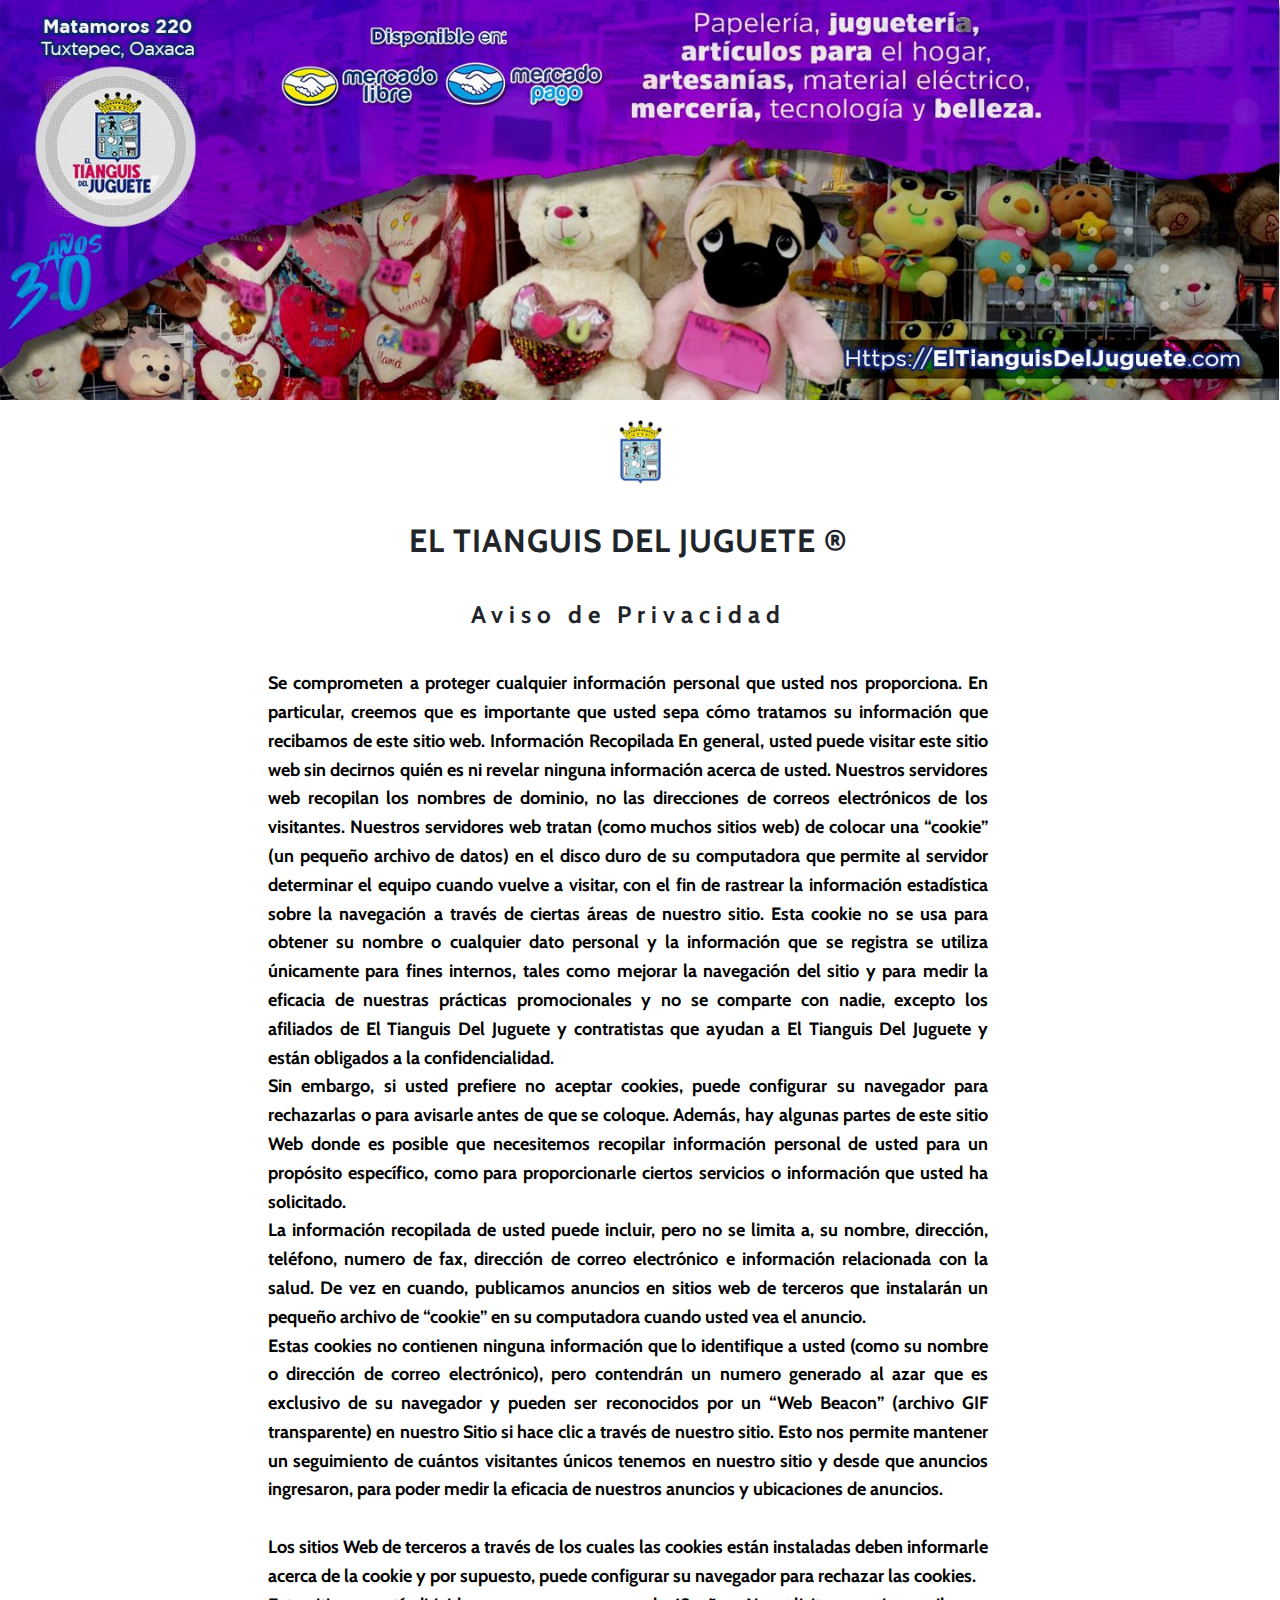
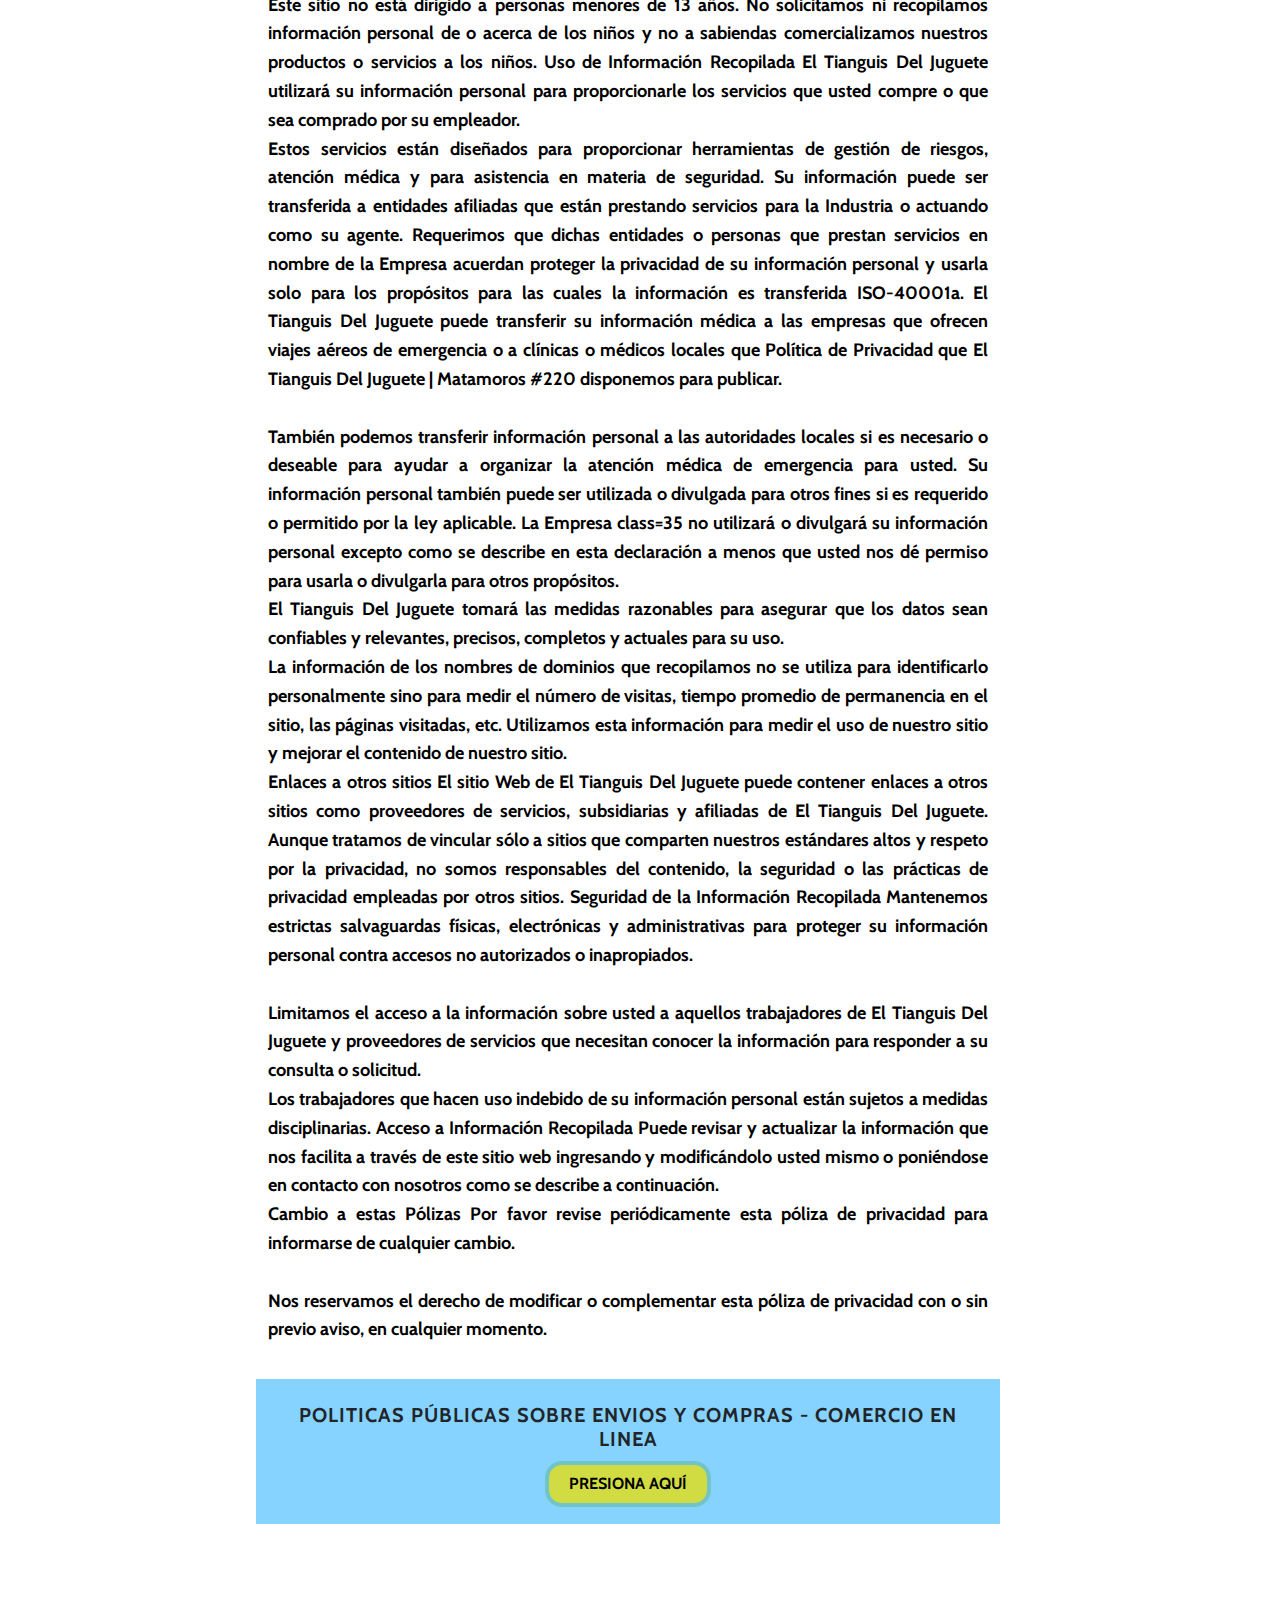
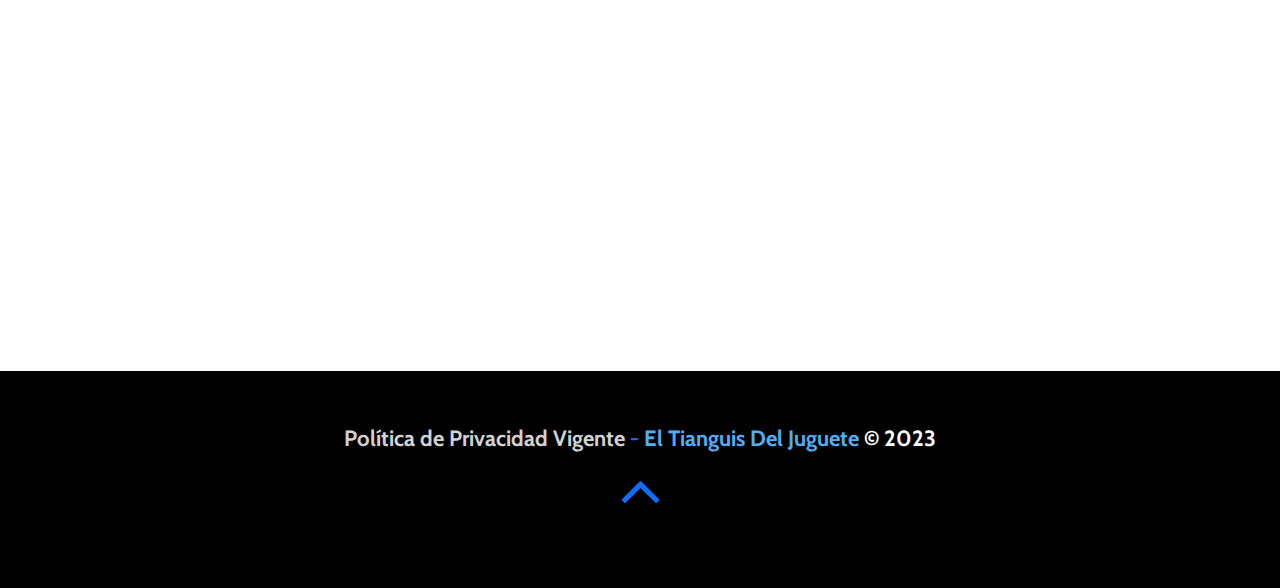
<file: index.html>
<!DOCTYPE html>
<html lang="es-mx">

<head>
    <meta name="google-site-verification" content="pF-DWKhCUKHtY4b50BrsgJiwQ3MzxiP6i_9V8s8PPpI" />
    <meta charset="utf-8">
    <meta name="viewport" content="width=device-width, initial-scale=1.0, shrink-to-fit=no">
    <title>Home - Brand</title>
    <meta property="og:Title" content="Politica de Privacidad ">
    <meta name="description" content="Política de Privacidad que disponemos para publicar. 
Matamoros #220">
    <meta property="og:image" content="assets/img/Sin%20título-1.jpg">
    <meta property="og:type" content="Politica de Privacidad El Tianguis del Juguete">
    <link rel="icon" type="image/png" sizes="36x36" href="assets/img/android-icon-36x36.png">
    <link rel="icon" type="image/png" sizes="36x36" href="assets/img/android-icon-36x36.png">
    <link rel="icon" type="image/png" sizes="192x192" href="assets/img/apple-icon.png">
    <link rel="icon" type="image/png" sizes="192x192" href="assets/img/android-icon-192x192.png">
    <link rel="icon" type="image/png" sizes="192x192" href="assets/img/android-icon-192x192.png">
    <link rel="stylesheet" href="assets/bootstrap/css/bootstrap.min.css">
    <link rel="manifest" href="manifest.json">
    <link rel="stylesheet" href="assets/css/Cabin.css">
    <link rel="stylesheet" href="assets/css/Lora.css">
    <link rel="stylesheet" href="https://cdnjs.cloudflare.com/ajax/libs/font-awesome/4.7.0/css/font-awesome.min.css">
</head>

<body class="text-dark" id="page-top" data-bs-spy="scroll" data-bs-target="#mainNav" data-bs-offset="77" style="background: rgb(255,255,255);"><img src="assets/img/banner%20mercado%20libre.jpg" width="100%" style="width: 100%;">
    <section class="text-center content-section" id="about" style="padding-top: 20px;width: 100%;height: 100%;background: #ffffff;"><img src="assets/img/apple-icon-76x76.png" style="width: 5%;">
        <div class="container">
            <div class="row d-inline-block float-start" style="margin-bottom: 0px;width: 100%;background: #ffffff;">
                <div class="col-lg-8 mx-auto">
                    <h2 class="text-dark"><br>El Tianguis del juguete ®</h2>
                    <p style="font-size: 24px;font-family: Cabin, sans-serif;letter-spacing: 6px;">Aviso de Privacidad</p>
                    <p class="text-dark" style="font-family: Cabin, sans-serif;text-align: justify;"><span style="color: rgb(0, 0, 0);">Se comprometen a proteger cualquier información personal que usted nos proporciona. En particular, creemos que es importante que usted sepa cómo tratamos su información que recibamos de este sitio web. Información Recopilada En general, usted puede visitar este sitio web sin decirnos quién es ni revelar ninguna información acerca de usted. Nuestros servidores web recopilan los nombres de dominio, no las direcciones de correos electrónicos de los visitantes. Nuestros servidores web tratan (como muchos sitios web) de colocar una “cookie” (un pequeño archivo de datos) en el disco duro de su computadora que permite al servidor determinar el equipo cuando vuelve a visitar, con el fin de rastrear la información estadística sobre la navegación a través de ciertas áreas de nuestro sitio.&nbsp;Esta cookie no se usa para obtener su nombre o cualquier dato personal&nbsp;y la información que se registra se utiliza únicamente para fines internos, tales como mejorar la navegación del sitio y para medir la eficacia de nuestras prácticas promocionales y no se comparte con nadie, excepto los afiliados de El Tianguis Del Juguete y contratistas que ayudan a El Tianguis Del Juguete y están obligados a la confidencialidad. </span><br><span style="color: rgb(0, 0, 0);">Sin embargo, si usted prefiere no aceptar cookies, puede configurar su navegador para rechazarlas o para avisarle antes de que se coloque. Además, hay algunas partes de este sitio Web donde es posible que necesitemos recopilar información personal de usted para un propósito específico, como para proporcionarle ciertos servicios o información que usted ha solicitado.&nbsp;</span><br><span style="color: rgb(0, 0, 0);">La información recopilada de usted puede incluir, pero no se limita a, su nombre, dirección, teléfono, numero de fax, dirección de correo electrónico e información relacionada con la salud. De vez en cuando, publicamos anuncios en sitios web de terceros que instalarán un pequeño archivo de “cookie” en su computadora cuando usted vea el anuncio.</span><br><span style="color: rgb(0, 0, 0);">Estas cookies no contienen ninguna información que lo identifique a usted (como su nombre o dirección de correo electrónico), pero contendrán un numero generado al azar que es exclusivo de su navegador y pueden ser reconocidos por un “Web Beacon” (archivo GIF transparente) en nuestro Sitio si hace clic a través de nuestro sitio. Esto nos permite mantener un seguimiento de cuántos visitantes únicos tenemos en nuestro sitio y desde que anuncios ingresaron, para poder medir la eficacia de nuestros anuncios y ubicaciones de anuncios.&nbsp;</span><br><br><span style="color: rgb(0, 0, 0);">Los sitios Web de terceros a través de los cuales las cookies están instaladas deben informarle acerca de la cookie y por supuesto, puede configurar su navegador para rechazar las cookies.&nbsp;</span><br><span style="color: rgb(0, 0, 0);">Este sitio no está dirigido a personas menores de 13 años.&nbsp;No solicitamos ni recopilamos información personal de o acerca de los niños y no a sabiendas comercializamos nuestros productos o servicios a los niños. Uso de Información Recopilada El Tianguis Del Juguete utilizará su información personal para proporcionarle los servicios que usted compre o que sea comprado por su empleador. </span><br><span style="color: rgb(0, 0, 0);">Estos servicios están diseñados para proporcionar herramientas de gestión de riesgos, atención médica y para asistencia en materia de seguridad.&nbsp;Su información puede ser transferida a entidades afiliadas que están prestando servicios para la Industria o actuando como su agente. Requerimos que dichas entidades o personas que prestan servicios en nombre de la Empresa acuerdan proteger la privacidad de su información personal y usarla solo para los propósitos para las cuales la información es transferida ISO-40001a. El Tianguis Del Juguete puede transferir su información médica a las empresas que ofrecen viajes aéreos de emergencia o a clínicas o médicos locales que Política de Privacidad que El Tianguis Del Juguete | Matamoros #220 disponemos para publicar.&nbsp;</span><br><br><span style="color: rgb(0, 0, 0);">También podemos transferir información personal a las autoridades locales si es necesario o deseable para ayudar a organizar la atención médica de emergencia para usted. Su información personal también puede ser utilizada o divulgada para otros fines si es requerido o permitido por la ley aplicable.&nbsp;La Empresa class=35 no utilizará o divulgará su información personal excepto como se describe en esta declaración a menos que usted nos dé permiso para usarla o divulgarla para otros propósitos. </span><br><span style="color: rgb(0, 0, 0);">El Tianguis Del Juguete tomará las medidas razonables para asegurar que los datos sean confiables y relevantes, precisos, completos y actuales para su uso. </span><br><span style="color: rgb(0, 0, 0);">La información de los nombres de dominios que recopilamos no se utiliza para identificarlo personalmente sino para medir el número de visitas, tiempo promedio de permanencia en el sitio, las páginas visitadas, etc. Utilizamos esta información para medir el uso de nuestro sitio y mejorar el contenido de nuestro sitio.&nbsp;</span><br><span style="color: rgb(0, 0, 0);">Enlaces a otros sitios El sitio Web de El Tianguis Del Juguete puede contener enlaces a otros sitios como proveedores de servicios, subsidiarias y afiliadas de El Tianguis Del Juguete. Aunque tratamos de vincular sólo a sitios que comparten nuestros estándares altos y respeto por la privacidad, no somos responsables del contenido, la seguridad o las prácticas de privacidad empleadas por otros sitios.&nbsp;Seguridad de la Información Recopilada Mantenemos estrictas salvaguardas físicas, electrónicas y administrativas para proteger su información personal contra accesos no autorizados o inapropiados. </span><br><br><span style="color: rgb(0, 0, 0);">Limitamos el acceso a la información sobre usted a aquellos trabajadores de El Tianguis Del Juguete y proveedores de servicios que necesitan conocer la información para responder a su consulta o solicitud.&nbsp;</span><br><span style="color: rgb(0, 0, 0);">Los trabajadores que hacen uso indebido de su información personal&nbsp;están sujetos a medidas disciplinarias. Acceso a Información Recopilada Puede revisar y actualizar la información que nos facilita a través de este sitio web ingresando y modificándolo usted mismo o poniéndose en contacto con nosotros como se describe a continuación. </span><br><span style="color: rgb(0, 0, 0);">Cambio a estas Pólizas Por favor revise periódicamente esta póliza de privacidad para informarse de cualquier cambio.&nbsp;</span><br><br><span style="color: rgb(0, 0, 0);">Nos reservamos el derecho&nbsp;de modificar o complementar esta póliza de privacidad con o sin previo aviso, en cualquier momento.&nbsp;</span><br></p>
                    <div class="row">
                        <div class="col" style="background: #86d3ff;">
                            <h5 class="fw-bolder text-center text-dark d-inline-block" style="margin-bottom: 10px;"><br>politicas públicas sobre envios y compras - comercio en linea</h5><button class="btn btn-primary d-inline-block" type="button" style="font-size: 16px;width: 166.5312px;background: rgb(208,220,66);border-radius: 17px;border: 4px solid rgb(113,196,201);margin-bottom: 17px;height: 46px;">Presiona Aquí</button><a></a>
                        </div>
                    </div>
                </div>
            </div>
        </div>
    </section>
    <section class="text-white"><iframe allowfullscreen="" frameborder="0" src="https://www.google.com/maps/embed/v1/place?key=AIzaSyDKj6g_MyLAdTaYDtvuqMwVQxAcYAHtk2s&amp;q=el+tianguis+del+juguete&amp;zoom=17&amp;maptype=satellite" width="100%" height="450" style="width: 100%;margin-bottom: -9px;"></iframe></section>
    <footer class="footer text-center" style="opacity: 1;height: 216.391px;background: #000000;">
        <div class="container">
            <p class="text-muted mb-0 small" style="font-size: 22px;font-family: Cabin, sans-serif;border-color: var(--bs-indigo);color: rgb(238,238,238);"><strong><span style="color: rgb(210, 210, 210);">Política&nbsp;de Privacidad Vigente</span><span style="color: rgb(30, 30, 30);"> </span></strong><span style="color: rgb(13, 110, 253);">- </span><span style="color: rgb(80, 175, 244);">El Tianguis Del Juguete </span><span style="color: rgb(255, 255, 255);">© 2023</span></p>
        </div><a class="js-scroll-trigger scroll-to-top rounded" href="#page-top"><i class="fa fa-angle-up" style="font-size: 67px;color: var(--bs-blue);"></i></a>
    </footer>
    <script src="https://cdnjs.cloudflare.com/ajax/libs/jquery/3.6.0/jquery.min.js"></script>
    <script src="https://cdn.jsdelivr.net/npm/bootstrap@5.2.2/dist/js/bootstrap.bundle.min.js"></script>
    <script src="assets/js/grayscale.js"></script>
</body>

</html>
</file>
<file: assets/css/Cabin.css>
@font-face {
	font-family: 'Cabin';
	src: url(../../assets/fonts//s/cabin/v26/u-4X0qWljRw-PfU81xCKCpdpbgZJl6XFpfEd7eA9BIxxkbqDH7mlx17r.woff2) format('woff2');
	font-weight: 700;
	font-style: normal;
	font-display: swap;
	unicode-range: U+0102-0103, U+0110-0111, U+0128-0129, U+0168-0169, U+01A0-01A1, U+01AF-01B0, U+1EA0-1EF9, U+20AB;
}

@font-face {
	font-family: 'Cabin';
	src: url(../../assets/fonts//s/cabin/v26/u-4X0qWljRw-PfU81xCKCpdpbgZJl6XFpfEd7eA9BIxxkbqDH7ilx17r.woff2) format('woff2');
	font-weight: 700;
	font-style: normal;
	font-display: swap;
	unicode-range: U+0100-024F, U+0259, U+1E00-1EFF, U+2020, U+20A0-20AB, U+20AD-20CF, U+2113, U+2C60-2C7F, U+A720-A7FF;
}

@font-face {
	font-family: 'Cabin';
	src: url(../../assets/fonts//s/cabin/v26/u-4X0qWljRw-PfU81xCKCpdpbgZJl6XFpfEd7eA9BIxxkbqDH7alxw.woff2) format('woff2');
	font-weight: 700;
	font-style: normal;
	font-display: swap;
	unicode-range: U+0000-00FF, U+0131, U+0152-0153, U+02BB-02BC, U+02C6, U+02DA, U+02DC, U+2000-206F, U+2074, U+20AC, U+2122, U+2191, U+2193, U+2212, U+2215, U+FEFF, U+FFFD;
}
</file>
<file: assets/css/Lora.css>
@font-face {
	font-family: 'Lora';
	src: url(../../assets/fonts//s/lora/v32/0QIhMX1D_JOuMw_LLPtLp_A.woff2) format('woff2');
	font-weight: 400;
	font-style: italic;
	font-display: swap;
	unicode-range: U+0460-052F, U+1C80-1C88, U+20B4, U+2DE0-2DFF, U+A640-A69F, U+FE2E-FE2F;
}

@font-face {
	font-family: 'Lora';
	src: url(../../assets/fonts//s/lora/v32/0QIhMX1D_JOuMw_LJftLp_A.woff2) format('woff2');
	font-weight: 400;
	font-style: italic;
	font-display: swap;
	unicode-range: U+0301, U+0400-045F, U+0490-0491, U+04B0-04B1, U+2116;
}

@font-face {
	font-family: 'Lora';
	src: url(../../assets/fonts//s/lora/v32/0QIhMX1D_JOuMw_LLvtLp_A.woff2) format('woff2');
	font-weight: 400;
	font-style: italic;
	font-display: swap;
	unicode-range: U+0102-0103, U+0110-0111, U+0128-0129, U+0168-0169, U+01A0-01A1, U+01AF-01B0, U+1EA0-1EF9, U+20AB;
}

@font-face {
	font-family: 'Lora';
	src: url(../../assets/fonts//s/lora/v32/0QIhMX1D_JOuMw_LL_tLp_A.woff2) format('woff2');
	font-weight: 400;
	font-style: italic;
	font-display: swap;
	unicode-range: U+0100-024F, U+0259, U+1E00-1EFF, U+2020, U+20A0-20AB, U+20AD-20CF, U+2113, U+2C60-2C7F, U+A720-A7FF;
}

@font-face {
	font-family: 'Lora';
	src: url(../../assets/fonts//s/lora/v32/0QIhMX1D_JOuMw_LIftL.woff2) format('woff2');
	font-weight: 400;
	font-style: italic;
	font-display: swap;
	unicode-range: U+0000-00FF, U+0131, U+0152-0153, U+02BB-02BC, U+02C6, U+02DA, U+02DC, U+2000-206F, U+2074, U+20AC, U+2122, U+2191, U+2193, U+2212, U+2215, U+FEFF, U+FFFD;
}

@font-face {
	font-family: 'Lora';
	src: url(../../assets/fonts//s/lora/v32/0QIhMX1D_JOuMw_LLPtLp_A.woff2) format('woff2');
	font-weight: 700;
	font-style: italic;
	font-display: swap;
	unicode-range: U+0460-052F, U+1C80-1C88, U+20B4, U+2DE0-2DFF, U+A640-A69F, U+FE2E-FE2F;
}

@font-face {
	font-family: 'Lora';
	src: url(../../assets/fonts//s/lora/v32/0QIhMX1D_JOuMw_LJftLp_A.woff2) format('woff2');
	font-weight: 700;
	font-style: italic;
	font-display: swap;
	unicode-range: U+0301, U+0400-045F, U+0490-0491, U+04B0-04B1, U+2116;
}

@font-face {
	font-family: 'Lora';
	src: url(../../assets/fonts//s/lora/v32/0QIhMX1D_JOuMw_LLvtLp_A.woff2) format('woff2');
	font-weight: 700;
	font-style: italic;
	font-display: swap;
	unicode-range: U+0102-0103, U+0110-0111, U+0128-0129, U+0168-0169, U+01A0-01A1, U+01AF-01B0, U+1EA0-1EF9, U+20AB;
}

@font-face {
	font-family: 'Lora';
	src: url(../../assets/fonts//s/lora/v32/0QIhMX1D_JOuMw_LL_tLp_A.woff2) format('woff2');
	font-weight: 700;
	font-style: italic;
	font-display: swap;
	unicode-range: U+0100-024F, U+0259, U+1E00-1EFF, U+2020, U+20A0-20AB, U+20AD-20CF, U+2113, U+2C60-2C7F, U+A720-A7FF;
}

@font-face {
	font-family: 'Lora';
	src: url(../../assets/fonts//s/lora/v32/0QIhMX1D_JOuMw_LIftL.woff2) format('woff2');
	font-weight: 700;
	font-style: italic;
	font-display: swap;
	unicode-range: U+0000-00FF, U+0131, U+0152-0153, U+02BB-02BC, U+02C6, U+02DA, U+02DC, U+2000-206F, U+2074, U+20AC, U+2122, U+2191, U+2193, U+2212, U+2215, U+FEFF, U+FFFD;
}

@font-face {
	font-family: 'Lora';
	src: url(../../assets/fonts//s/lora/v32/0QIvMX1D_JOuMwf7I-NP.woff2) format('woff2');
	font-weight: 400;
	font-style: normal;
	font-display: swap;
	unicode-range: U+0460-052F, U+1C80-1C88, U+20B4, U+2DE0-2DFF, U+A640-A69F, U+FE2E-FE2F;
}

@font-face {
	font-family: 'Lora';
	src: url(../../assets/fonts//s/lora/v32/0QIvMX1D_JOuMw77I-NP.woff2) format('woff2');
	font-weight: 400;
	font-style: normal;
	font-display: swap;
	unicode-range: U+0301, U+0400-045F, U+0490-0491, U+04B0-04B1, U+2116;
}

@font-face {
	font-family: 'Lora';
	src: url(../../assets/fonts//s/lora/v32/0QIvMX1D_JOuMwX7I-NP.woff2) format('woff2');
	font-weight: 400;
	font-style: normal;
	font-display: swap;
	unicode-range: U+0102-0103, U+0110-0111, U+0128-0129, U+0168-0169, U+01A0-01A1, U+01AF-01B0, U+1EA0-1EF9, U+20AB;
}

@font-face {
	font-family: 'Lora';
	src: url(../../assets/fonts//s/lora/v32/0QIvMX1D_JOuMwT7I-NP.woff2) format('woff2');
	font-weight: 400;
	font-style: normal;
	font-display: swap;
	unicode-range: U+0100-024F, U+0259, U+1E00-1EFF, U+2020, U+20A0-20AB, U+20AD-20CF, U+2113, U+2C60-2C7F, U+A720-A7FF;
}

@font-face {
	font-family: 'Lora';
	src: url(../../assets/fonts//s/lora/v32/0QIvMX1D_JOuMwr7Iw.woff2) format('woff2');
	font-weight: 400;
	font-style: normal;
	font-display: swap;
	unicode-range: U+0000-00FF, U+0131, U+0152-0153, U+02BB-02BC, U+02C6, U+02DA, U+02DC, U+2000-206F, U+2074, U+20AC, U+2122, U+2191, U+2193, U+2212, U+2215, U+FEFF, U+FFFD;
}

@font-face {
	font-family: 'Lora';
	src: url(../../assets/fonts//s/lora/v32/0QIvMX1D_JOuMwf7I-NP.woff2) format('woff2');
	font-weight: 700;
	font-style: normal;
	font-display: swap;
	unicode-range: U+0460-052F, U+1C80-1C88, U+20B4, U+2DE0-2DFF, U+A640-A69F, U+FE2E-FE2F;
}

@font-face {
	font-family: 'Lora';
	src: url(../../assets/fonts//s/lora/v32/0QIvMX1D_JOuMw77I-NP.woff2) format('woff2');
	font-weight: 700;
	font-style: normal;
	font-display: swap;
	unicode-range: U+0301, U+0400-045F, U+0490-0491, U+04B0-04B1, U+2116;
}

@font-face {
	font-family: 'Lora';
	src: url(../../assets/fonts//s/lora/v32/0QIvMX1D_JOuMwX7I-NP.woff2) format('woff2');
	font-weight: 700;
	font-style: normal;
	font-display: swap;
	unicode-range: U+0102-0103, U+0110-0111, U+0128-0129, U+0168-0169, U+01A0-01A1, U+01AF-01B0, U+1EA0-1EF9, U+20AB;
}

@font-face {
	font-family: 'Lora';
	src: url(../../assets/fonts//s/lora/v32/0QIvMX1D_JOuMwT7I-NP.woff2) format('woff2');
	font-weight: 700;
	font-style: normal;
	font-display: swap;
	unicode-range: U+0100-024F, U+0259, U+1E00-1EFF, U+2020, U+20A0-20AB, U+20AD-20CF, U+2113, U+2C60-2C7F, U+A720-A7FF;
}

@font-face {
	font-family: 'Lora';
	src: url(../../assets/fonts//s/lora/v32/0QIvMX1D_JOuMwr7Iw.woff2) format('woff2');
	font-weight: 700;
	font-style: normal;
	font-display: swap;
	unicode-range: U+0000-00FF, U+0131, U+0152-0153, U+02BB-02BC, U+02C6, U+02DA, U+02DC, U+2000-206F, U+2074, U+20AC, U+2122, U+2191, U+2193, U+2212, U+2215, U+FEFF, U+FFFD;
}
</file>
